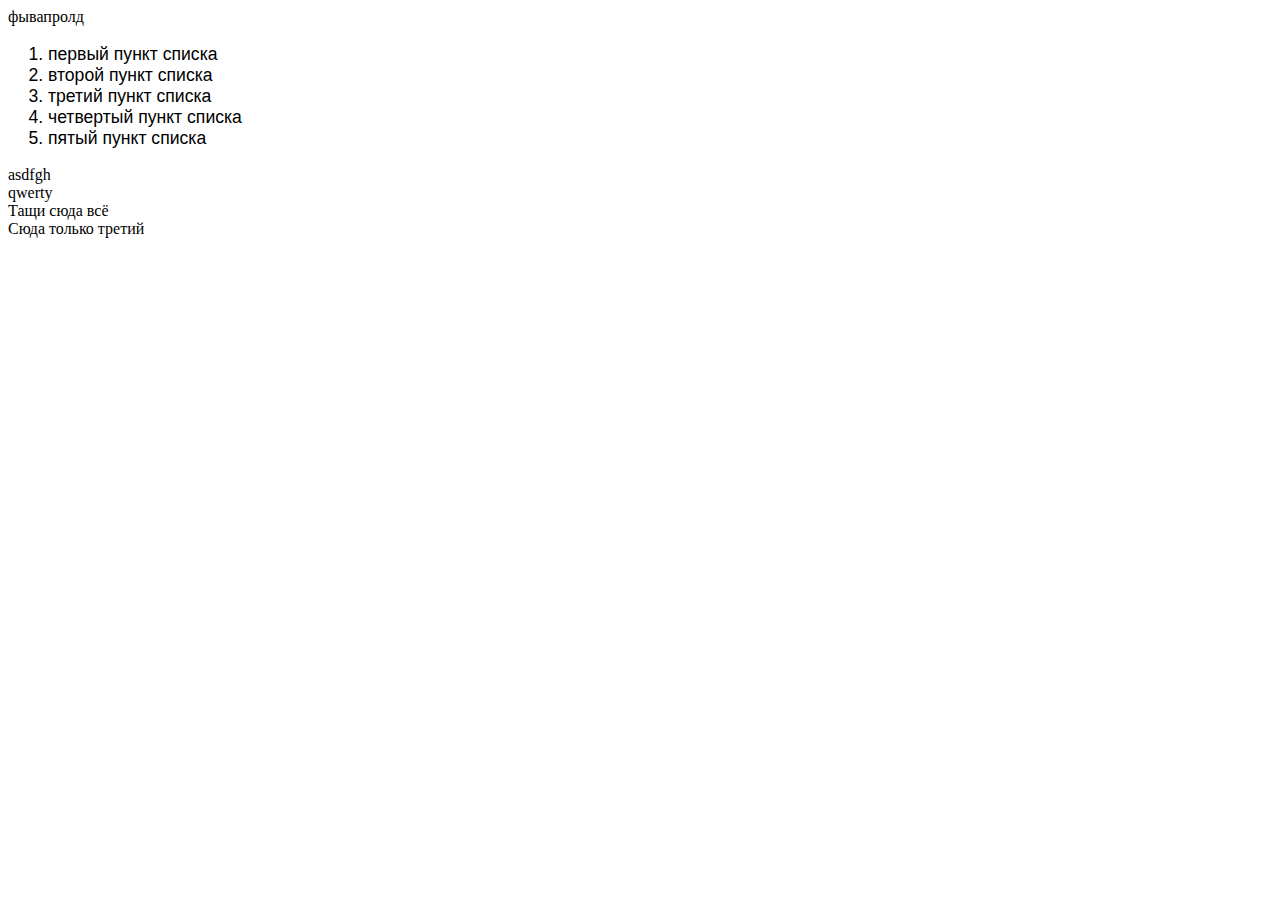
<file: JS/Index.html>
<html>
<head>
<link href="jquery-ui.min.css" rel="stylesheet"/>
<script src="jquery-3.6.0.js"></script>
<script src="jquery-ui.min.js"></script>
<script src='script.js'>
</script>
</head>
<body>
<div id='el1'>фывапролд </div>
<ol id="sort1" class="ui-widget">
<li>первый пункт списка</li>
<li>второй пункт списка</li>
<li>третий пункт списка</li>
<li>четвертый пункт списка</li>
<li>пятый пункт списка</li>
</ol>
<div id='el2'>asdfgh </div>
<div id='el3'>qwerty </div>
<div id='drop1'> Тащи сюда всё </div>
<div id='drop2'> Сюда только третий </div>
</body>
</html>
</file>
